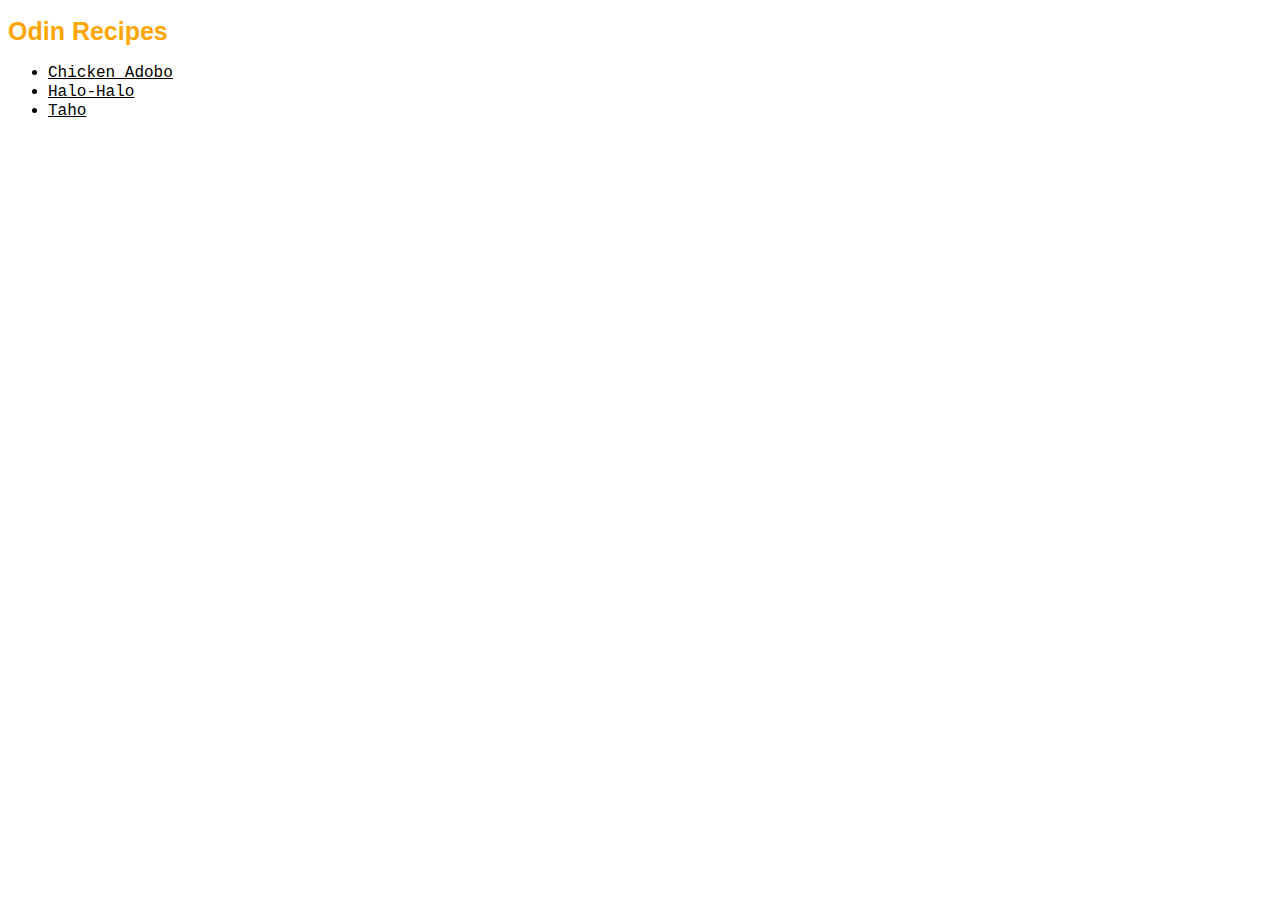
<file: index.html>
<!DOCTYPE html>
<html lang="en">
    <head>
        <meta charset="utf-8">
        <title>Odin Recipes</title>
        <link rel="stylesheet" href="./styles.css">
    </head>
    <body>
        <h1 class="title">Odin Recipes</h1>
        <ul>
            <li><a class="ul-item" href="./recipes/chicken_adobo.html" target="_blank" rel="noopener noreferencer">Chicken Adobo</a></li>
            <li><a class="ul-item" href="./recipes/halo-halo.html" target="_blank" rel="noopener noreferencer">Halo-Halo</a></li>
            <li><a class="ul-item" href="./recipes/taho.html" target="_blank" rel="noopener noreferencer">Taho</a></li>
        </ul>
    </body>
</html>
</file>
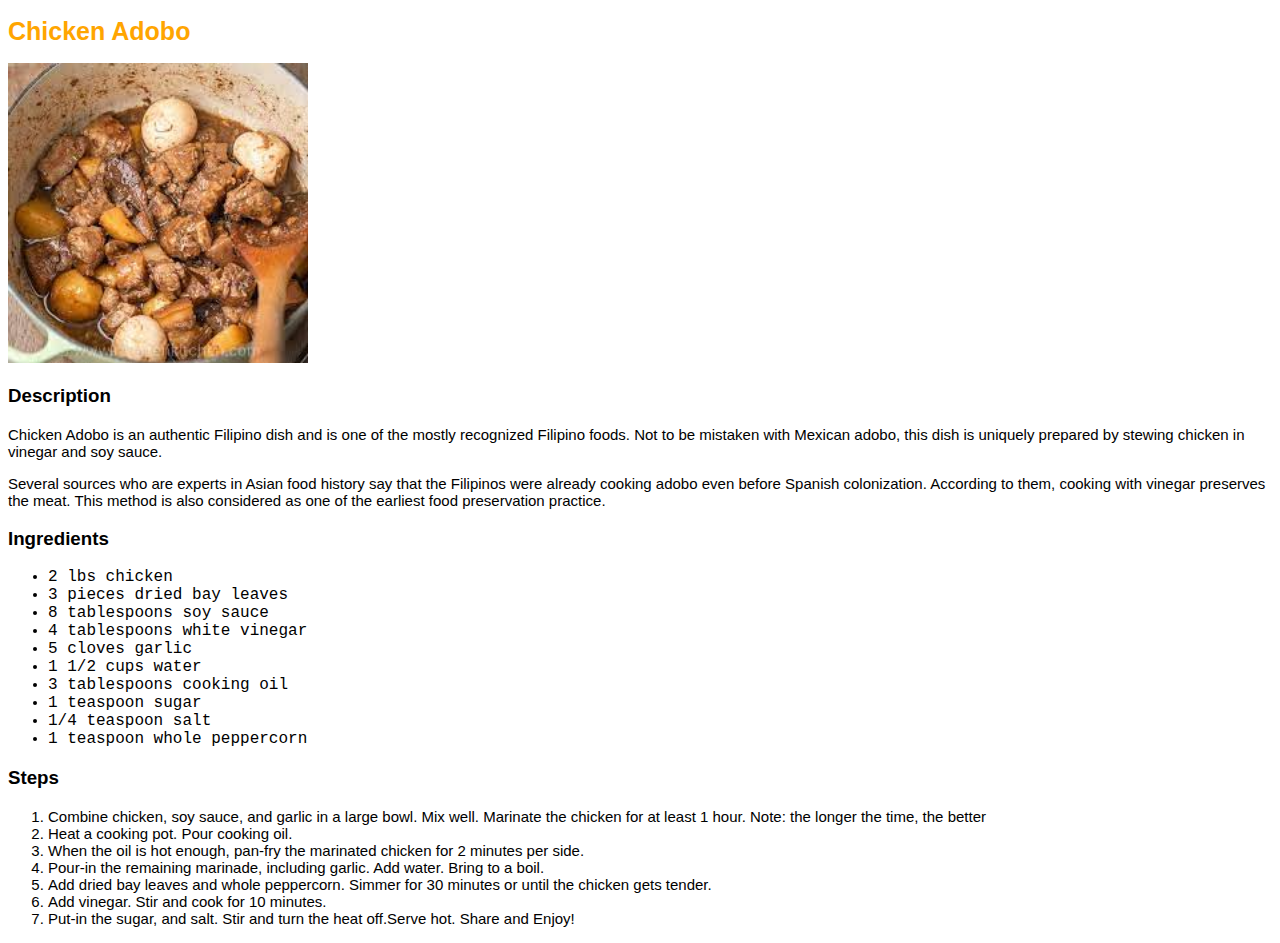
<file: recipes/chicken_adobo.html>
<!DOCTYPE html>
<html lang="en">
  <head>
    <meta charset="utf-8" />
    <title>Odin Recipes</title>
    <link rel="stylesheet" href="../styles.css">
  </head>
  <body>
    <h1 class="title">Chicken Adobo</h1>
    <img src="[data-uri]" alt="chicken adobo with boiled eggs and potatoes" height="300px">
    <h3 class="section">Description</h3>
    <p>Chicken Adobo is an authentic Filipino dish and is one of the mostly recognized Filipino foods. Not to be mistaken with Mexican adobo, this dish is uniquely prepared by stewing chicken in vinegar and soy sauce.</p>
    <p>Several sources who are experts in Asian food history say that the Filipinos were already cooking adobo even before Spanish colonization. According to them, cooking with vinegar preserves the meat. This method is also considered as one of the earliest food preservation practice.</p>
    <h3 class="section">Ingredients</h3>
    <ul>
      <li class="ul-item">2 lbs chicken</li>
      <li class="ul-item">3 pieces dried bay leaves</li>
      <li class="ul-item">8 tablespoons soy sauce</li>
      <li class="ul-item">4 tablespoons white vinegar</li>
      <li class="ul-item">5 cloves garlic</li>
      <li class="ul-item">1 1/2 cups water</li>
      <li class="ul-item">3 tablespoons cooking oil</li>
      <li class="ul-item">1 teaspoon sugar</li>
      <li class="ul-item">1/4 teaspoon salt</li>
      <li class="ul-item">1 teaspoon whole peppercorn</li>
    </ul>
    <h3 class="section">Steps</h3>
    <ol>
      <li class="step">Combine chicken, soy sauce, and garlic in a large bowl. Mix well. Marinate the chicken for at least 1 hour. Note: the longer the time, the better</li>
      <li class="step"> Heat a cooking pot. Pour cooking oil.</li>
      <li class="step"> When the oil is hot enough, pan-fry the marinated chicken for 2 minutes per side.</li>
      <li class="step"> Pour-in the remaining marinade, including garlic. Add water. Bring to a boil.</li>
      <li class="step"> Add dried bay leaves and whole peppercorn. Simmer for 30 minutes or until the chicken gets tender.</li>
      <li class="step">Add vinegar. Stir and cook for 10 minutes.</li>
      <li class="step">Put-in the sugar, and salt. Stir and turn the heat off.Serve hot. Share and Enjoy!</li>
    </ol>
  </body>
</html>
</file>
<file: styles.css>
.title {
    font-family: 'Trebuchet MS', 'Lucida Sans Unicode', 'Lucida Grande', 'Lucida Sans', Arial, sans-serif;
    font-size: 25px;
    font-weight: 700;
    color: orange;
}

.ul-item {
    font-family: 'Courier New', Courier, monospace;
    font-size: 16px;
    color: black;
}

.section {
    font-family: 'Trebuchet MS', 'Lucida Sans Unicode', 'Lucida Grande', 'Lucida Sans', Arial, sans-serif;
}

p,
.step {
    font-family: 'Trebuchet MS', 'Lucida Sans Unicode', 'Lucida Grande', 'Lucida Sans', Arial, sans-serif;
    font-size: 15px;
}
</file>
